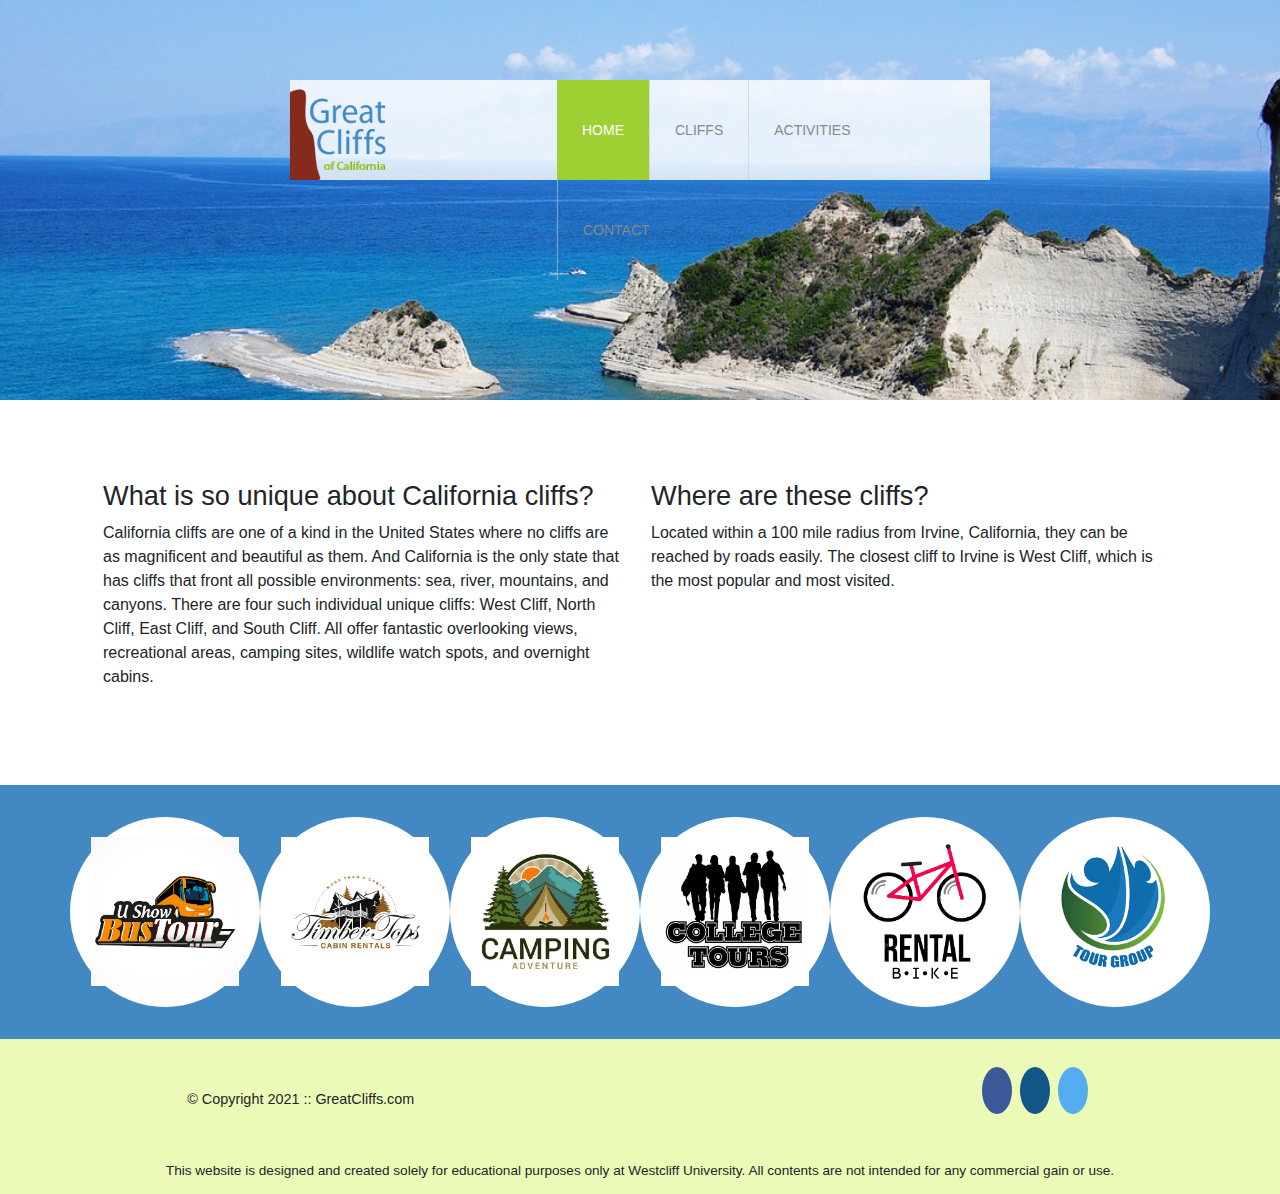
<file: index.html>
<!DOCTYPE html>
<html lang="en">
<head>
    <title>Great Cliffs of California</title>

    <!-- Meta Tags -->
    <meta charset="UTF-8" />

    <!-- Bootstrap CSS -->

    <!-- Font Awesome -->
    <link rel="stylesheet" href="https://stackpath.bootstrapcdn.com/bootstrap/4.5.0/css/bootstrap.min.css">
    <link rel="stylesheet" href="styles.css">

</head>
<body id="home">
<div id="container">
    <header>
        <div class="main-header">
            <div class="logo">
                <img src="images/logo.png" alt="Great Cliffs Logo" width="125">
            </div>
            <nav class="main-menu">
                <ul>
                    <li class="active"><a href="index.html">Home</a></li>
                    <li><a href="cliffs.html">Cliffs</a></li>
                    <li><a href="activities.html">Activities</a></li>
                    <li><a href="contact.html">Contact</a></li>
                </ul>
            </nav>
        </div>
    </header>

    <main>
        <div class="container">
            <div class="row">
                <div class="col-md-6">
                    <h2>What is so unique about California cliffs?</h2>
                    <p>
                        California cliffs are one of a kind in the United States where
                        no cliffs are as magnificent and beautiful as them. And
                        California is the only state that has cliffs that front all
                        possible environments: sea, river, mountains, and canyons. There
                        are four such individual unique cliffs: West Cliff, North Cliff,
                        East Cliff, and South Cliff. All offer fantastic overlooking
                        views, recreational areas, camping sites, wildlife watch spots,
                        and overnight cabins.
                    </p>
                </div>
                <div class="col-md-6">
                    <h2>Where are these cliffs?</h2>
                    <p>
                        Located within a 100 mile radius from Irvine, California, they
                        can be reached by roads easily. The closest cliff to Irvine is
                        West Cliff, which is the most popular and most visited.
                    </p>
                </div>
            </div>
        </div>
    </main>


    <section>
        <div class="container">
            <div class="row">
                <div class="col-6 col-sm-4 col-md-3 col-lg-2">
                    <img src="images/partners/partner-bustour.png" alt="Partner Bus Tours">
                </div>
                <div class="col-6 col-sm-4 col-md-3 col-lg-2">
                    <img src="images/partners/partner-cabinrental.png" alt="Partner Cabin Rental">
                </div>
                <div class="col-6 col-sm-4 col-md-3 col-lg-2">
                    <img src="images/partners/partner-campingadv.png" alt="Partner Camping Adventure">
                </div>
                <div class="col-6 col-sm-4 col-md-3 col-lg-2">
                    <img src="images/partners/partner-collegetours.png" alt="Partner College Tours">
                </div>
                <div class="col-6 col-sm-4 col-md-3 col-lg-2">
                    <img src="images/partners/partner-rentalbike.png" alt="Partner Bike Rentals">
                </div>
                <div class="col-6 col-sm-4 col-md-3 col-lg-2">
                    <img src="images/partners/partner-tourgroup.png" alt="Partner Tour Group">
                </div>
            </div>
        </div>
    </section>



    <footer>
        <!-- Nondisclaimer -->
        <div id="nondisclaimer">
            <div class="copy">&copy; Copyright 2021 :: GreatCliffs.com</div>
            <div class="social">
                <a href="#" class="fa fa-facebook"></a>
                <a href="#" class="fa fa-instagram"></a>
                <a href="#" class="fa fa-twitter"></a>
            </div>
        </div>
        <!-- End Nondisclaimer -->

        <!-- Disclaimer -->
        <div id="disclaimer">
            <p>
                This website is designed and created solely for educational purposes
                only at Westcliff University. All contents are not intended for any
                commercial gain or use.
            </p>
        </div>
        <!-- End Disclaimer -->
    </footer>
</div>

<!-- Bootstrap jQuery -->

<!-- Bootstrap Popper -->

<!-- Bootstrap JS -->

</body>
</html>
</file>
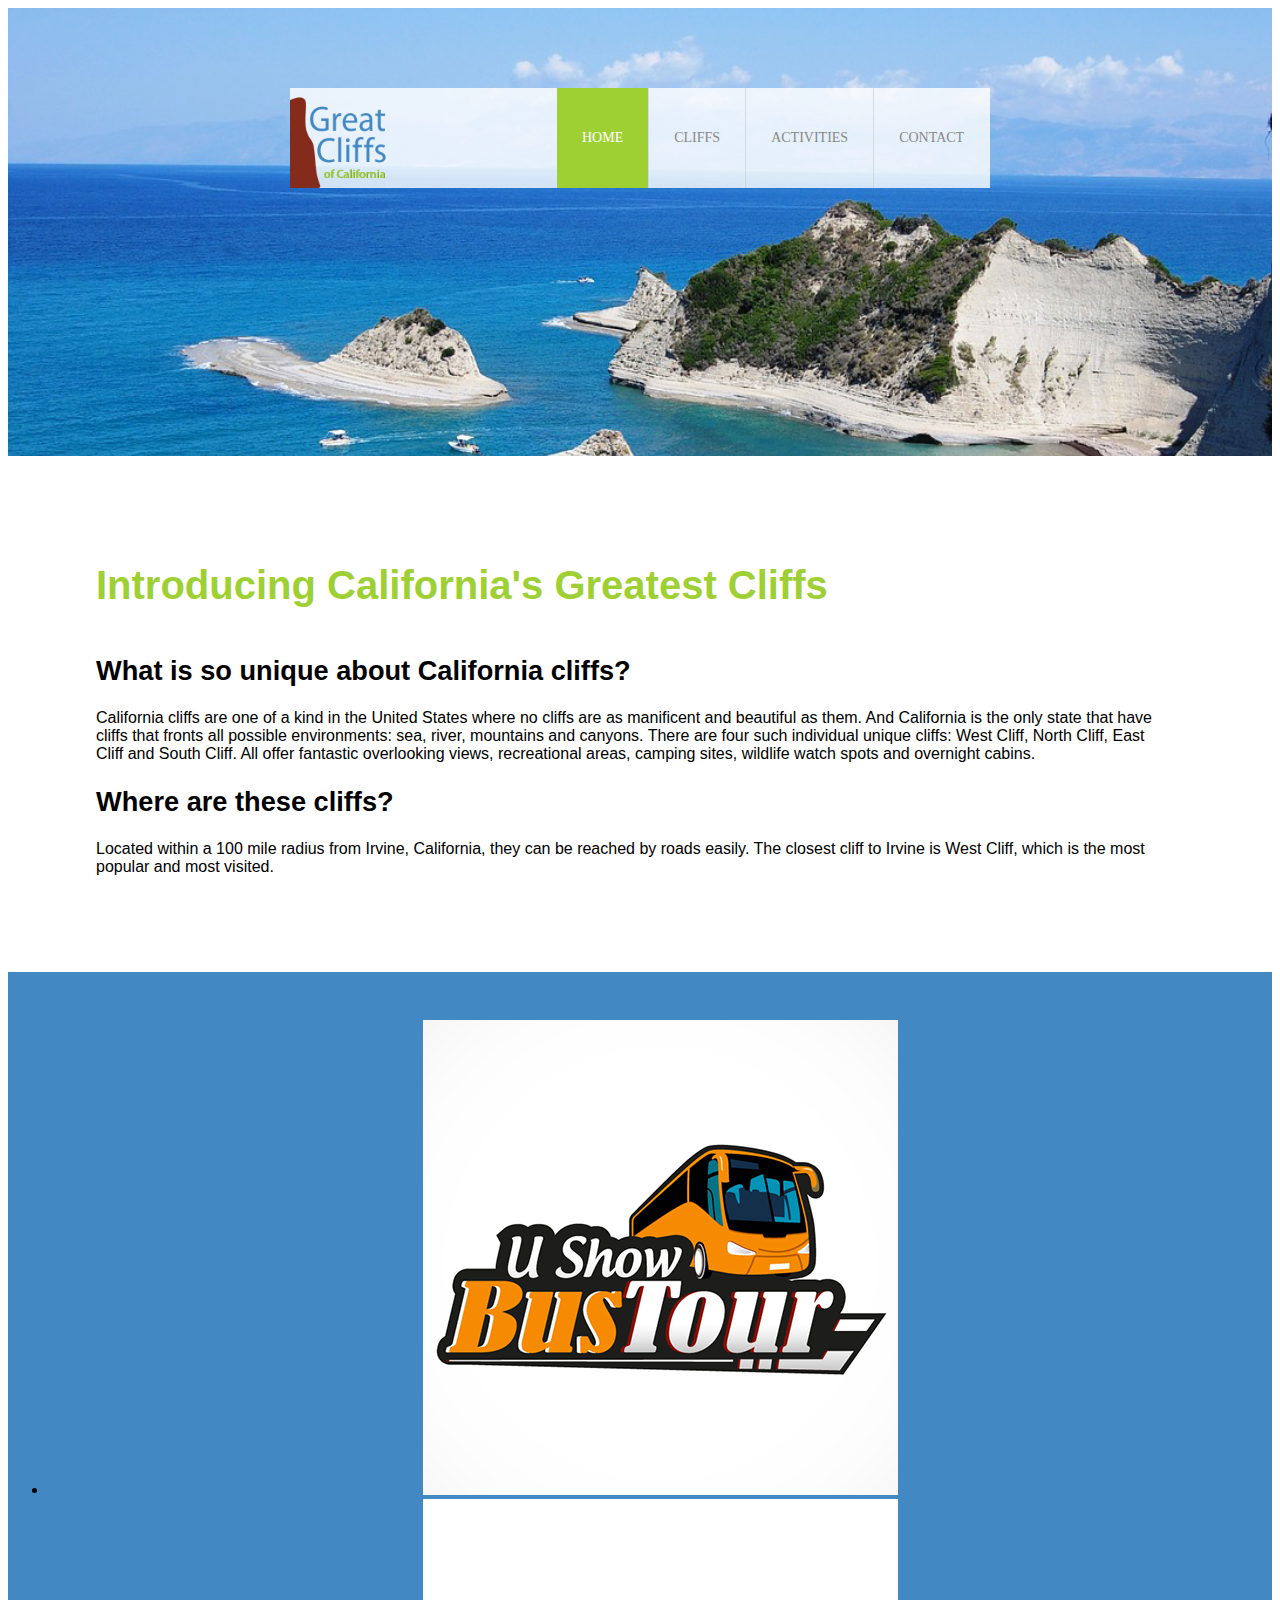
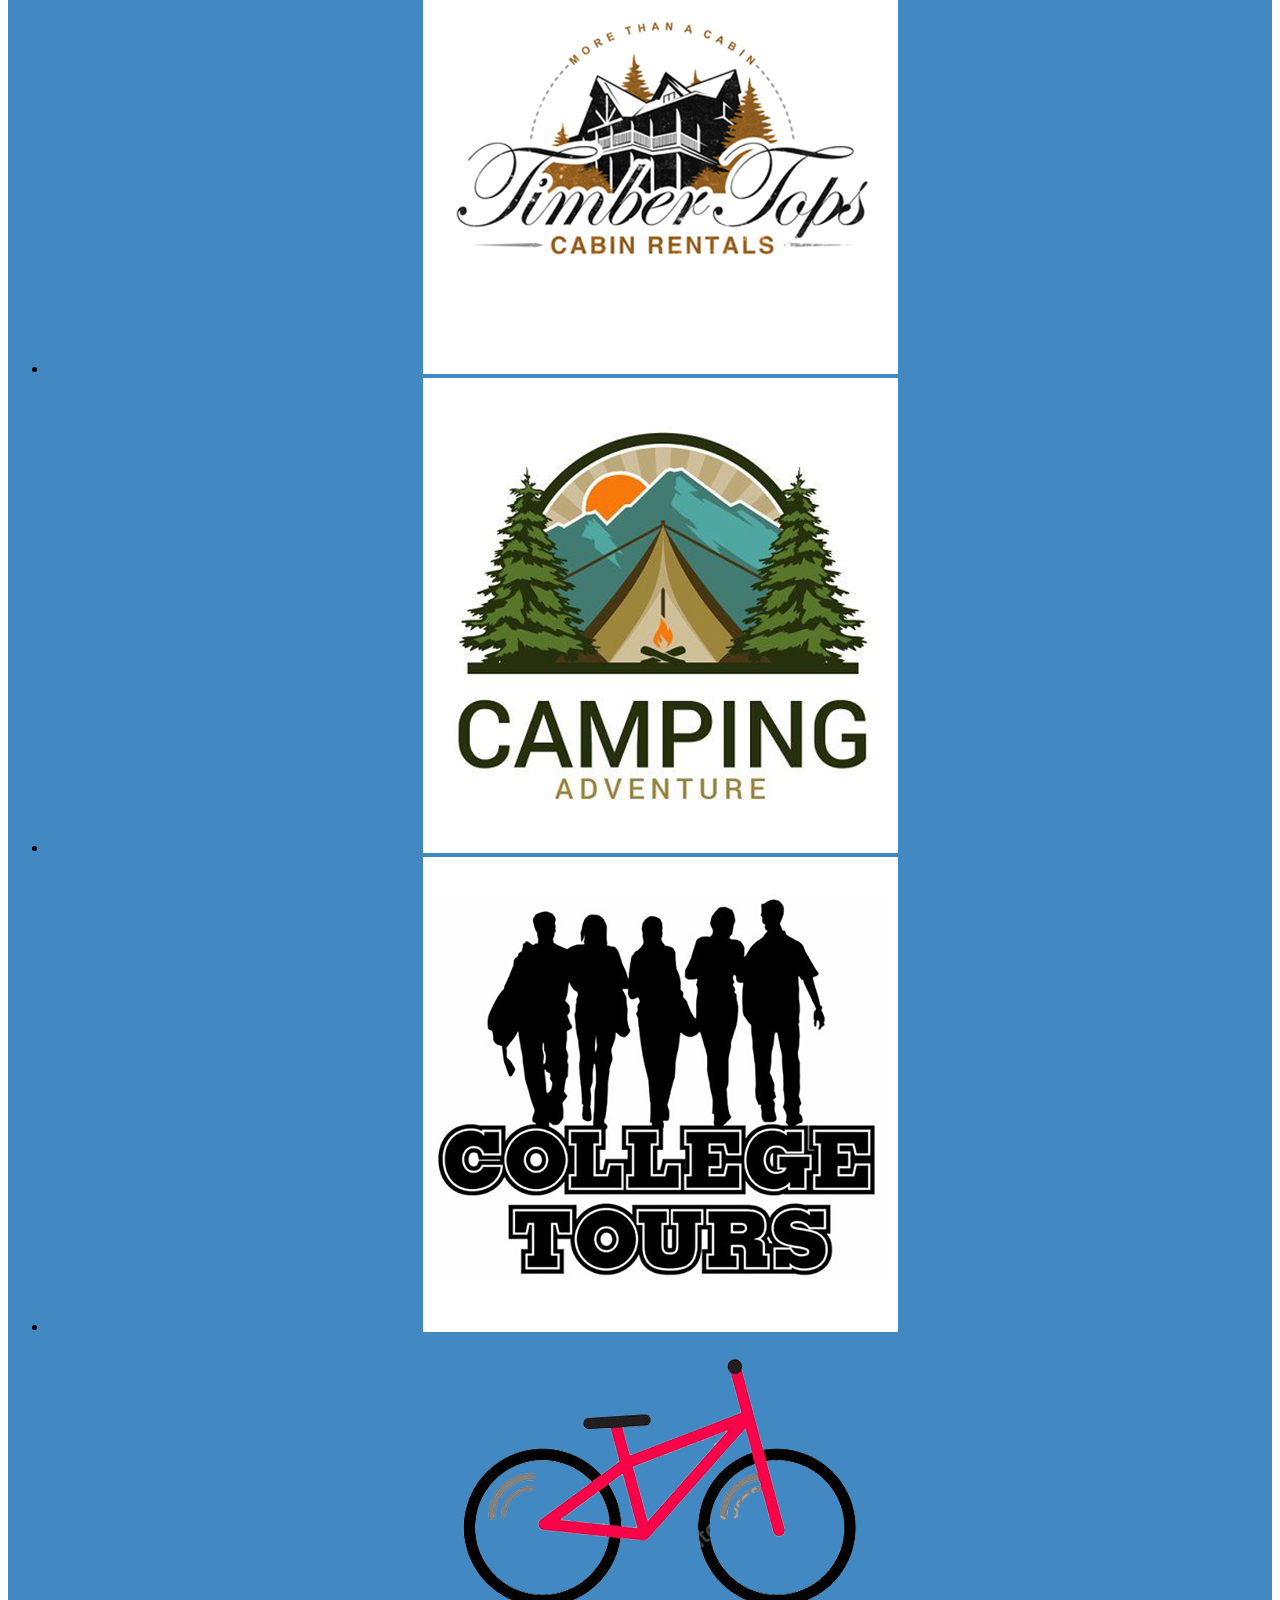
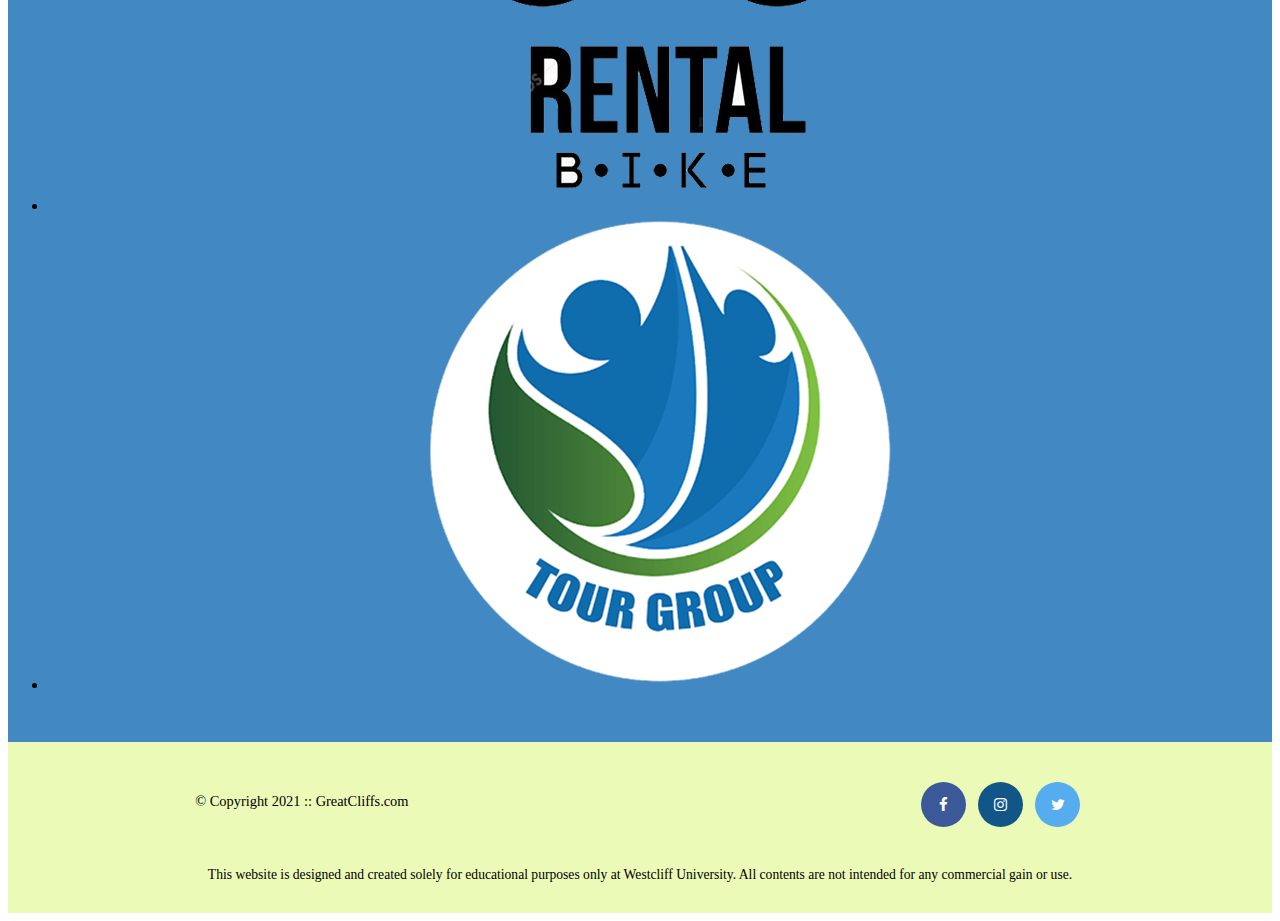
<file: test.html>
<!DOCTYPE html>
<html lang="en">
<head>
    <title>Great Cliffs of California</title>

    <!-- Meta Tags -->
    <meta charset="UTF-8" />

    <!-- Bootstrap CSS -->

    <!-- Font Awesome -->
    <link
            rel="stylesheet"
            href="https://cdnjs.cloudflare.com/ajax/libs/font-awesome/4.7.0/css/font-awesome.min.css"
    >
    <!-- Custom CSS -->
    <link rel="stylesheet" href="styles.css" />

</head>
<body id="home">
<div id="container">
    <header>
        <div class="main-header">
            <div class="logo">
                <img src="images/logo.png" alt="Great Cliffs Logo" width="125">
            </div>
            <nav class="main-menu">
                <ul>
                    <li class="active"><a href="index.html">Home</a></li>
                    <li><a href="cliffs.html">Cliffs</a></li>
                    <li><a href="activities.html">Activities</a></li>
                    <li><a href="contact.html">Contact</a></li>
                </ul>
            </nav>
        </div>
    </header>

    <main>
        <div>
            <h1>Introducing California's Greatest Cliffs</h1>
            <div>
                <h2>What is so unique about California cliffs?</h2>
                <p>
                    California cliffs are one of a kind in the United States where
                    no cliffs are as manificent and beautiful as them. And
                    California is the only state that have cliffs that fronts all
                    possible environments: sea, river, mountains and canyons. There
                    are four such individual unique cliffs: West Cliff, North Cliff,
                    East Cliff and South Cliff. All offer fantastic overlooking
                    views, recreational areas, camping sites, wildlife watch spots
                    and overnight cabins.
                </p>
            </div>
        </div>

        <div>
            <h2>Where are these cliffs?</h2>
            <p>
                Located within a 100 mile radius from Irvine, California, they
                can be reached by roads easily. The closest cliff to Irvine is
                West Cliff, which is the most popular and most visited.
            </p>
        </div>
    </main>

    <section>
        <ul id="partners">
            <li class="partner">
                <img src="images/partners/partner-bustour.png" alt="Partner Bus Tours">
            </li>
            <li class="partner">
                <img src="images/partners/partner-cabinrental.png" alt="Partner Cabin Rental">
            </li>
            <li class="partner">
                <img src="images/partners/partner-campingadv.png" alt="Partner Camping Adventure">
            </li>
            <li class="partner">
                <img src="images/partners/partner-collegetours.png" alt="Partner College Tours">
            </li>
            <li class="partner">
                <img src="images/partners/partner-rentalbike.png" alt="Partner Bike Rentals">
            </li>
            <li class="partner">
                <img src="images/partners/partner-tourgroup.png" alt="Partner Tour Group">
            </li>
        </ul>
    </section>

    <footer>
        <!-- Nondisclaimer -->
        <div id="nondisclaimer">
            <div class="copy">&copy; Copyright 2021 :: GreatCliffs.com</div>
            <div class="social">
                <a href="#" class="fa fa-facebook"></a>
                <a href="#" class="fa fa-instagram"></a>
                <a href="#" class="fa fa-twitter"></a>
            </div>
        </div>
        <!-- End Nondisclaimer -->

        <!-- Disclaimer -->
        <div id="disclaimer">
            <p>
                This website is designed and created solely for educational purposes
                only at Westcliff University. All contents are not intended for any
                commercial gain or use.
            </p>
        </div>
        <!-- End Disclaimer -->
    </footer>
</div>

<!-- Bootstrap jQuery -->

<!-- Bootstrap Popper -->

<!-- Bootstrap JS -->

</body>
</html>
</file>
<file: styles.css>
header {
    width: 100%;
    min-height: 400px;
    padding-top: 3em;
}
#home header {
    background:  no-repeat lightgrey url(images/cliff_ocean.jpg);
    background-size: 1500px;
}
.main-header {
    background-color:rgb(255, 255, 255, 0.8) ;
    width: 700px;
    margin: 2em auto 0 auto;
    min-height: 100px;
    height: 100px;
}
.main-header .logo img {
    width: 100px;
    height: 100px;
    margin: 0 2em 0 0;
    float: left;
}

/* Navigation */
.main-menu {
    margin-left: 227px;
    font-weight: 400;
}
.main-menu ul li {
    list-style-type: none;
    display: inline-block;
    float: left;
    padding-left: 25px;
    padding-right: 25px;
    border-left: 1px solid rgba(202, 204, 202, 0.6);
    line-height: 100px;
    text-transform: uppercase;
    font-size: 14px;
}
.main-menu ul li a {
    text-decoration: none;
    color: #888;
}
.main-menu ul li a:hover {
    color: #9ed034;
}
.main-menu ul li.active {
    background: #9ed034;
    border: none;
}
.main-menu ul li.active a {
    color: #fff;
}

/* Main */
main {
    padding: 3em 6em 3em 5.5em;
    margin: 2em 0;
    font-family:Arial, Helvetica, sans-serif;
}
main h1 {
    font-size: 2.5em;
    padding-bottom: 0.5em;
    color: #9ed034;
}
main h2 {
    font-size: 1.7em;
}

 /*Partners*/
/* Partners */
/* Partners */
/* Partners */
/* Section */
section {
    width: 100%;
    background-color: #4288C3;
    padding: 2em 0;
    text-align: center;
}

/* Partners */
section .container {
    display: flex;
    flex-wrap: wrap;
    justify-content: center;
    align-items: center;
    gap: 1em;
}

section .container .col-6 {
    flex: 1 0 90px;
    padding: 1.3em;
    background-color: #fff;
    border-radius: 50%;
}

section .container .col-6 img {
    width: 100%;
    height: auto;
}

@media (min-width: 576px) {
    section .container .col-6 {
        flex-basis: calc(50% - 1em);
    }
}

@media (min-width: 768px) {
    section .container .col-6 {
        flex-basis: calc(33.33% - 1em);
    }
}

@media (min-width: 992px) {
    section .container .col-6 {
        flex-basis: calc(25% - 1em);
    }
}



/* Footer */
footer {
    width: 100%;
    height: 155px;
    padding-bottom: 1em;
    background-color: #ecfab8;
}
footer #nondisclaimer .copy {
    padding: 3.5em 3.5em 3.5em 13em;
    float: left;
    font-size: 0.9em;
}
footer #nondisclaimer .social {
    padding: 2.5em;
    margin-right: 9.25em;
    float: right;
}
footer #disclaimer {
    clear: both;
}

footer #disclaimer p {
    font-size: 0.85em;
    text-align: center;
}
footer #nondisclaimer .social .fa {
    padding: 15px;
    font-size: 15px;
    width: 15px;
    text-align: center;
    text-decoration: none;
    margin: 0 4px;
    border-radius: 50%;
}
footer #nondisclaimer .social .fa:hover {
    opacity: 0.7;
}
footer #nondisclaimer .social .fa-facebook {
    background: #3B5998;
    color: white;
}

footer #nondisclaimer .social .fa-twitter {
    background: #55ACEE;
    color: white;
}

footer #nondisclaimer .social .fa-instagram {
    background: #125688;
    color: white;
}
/*@media (max-width: 992px) {*/
/*    .logo img {*/
/*        position: relative;*/
/*        bottom: 8px;*/
/*    }*/
/*    .main-menu {*/
/*        width: 200px;*/
/*        background-color: rgb(255, 255, 255);*/
/*        position: absolute;*/
/*        right: 1.7em;*/
/*    }*/
/*    .main-menu ul li {*/
/*        border-bottom: 1px solid rgba(202, 204, 202, 0.6);*/
/*    }*/
/*    main {*/
/*        padding: 3em 1em 3em 1em;*/
/*        margin: 0;*/
/*    }*/
/*    #home .main-col-content {*/
/*        padding: 25px;*/
/*        min-height: 450px;*/
/*        margin-top: 1em;*/
/*    }*/
/*}*/


/* Home */



/* ACTIVATE BELOW WHEN TESTING NAVIGATION AND OTHERS FOR RWD */

/* Media Queries */
/*@media (max-width: 768px) {
    footer #nondisclaimer .copy {
        padding: 3.5em 0em 3.5em 0em;
        text-align: center;
        float: none;
        font-size: 0.9em;
      }
      footer #nondisclaimer .social {
        padding: 2.5em 0;
        margin: 0;
        text-align: center;
        float: none;
      }
}

@media (max-width: 992px) {
    .logo img {
        position: relative;
        bottom: 8px;
    }
    .main-menu {
        width: 200px;
        background-color:rgb(255, 255, 255);
        position: absolute;
        right: 1.7em;
      }
      .main-menu ul li {
        border-bottom: 1px solid rgba(202, 204, 202, 0.6);
      }
      main {
        padding: 3em 1em 3em 1em;
        margin: 0;
      }
      #home .main-col-content {
        padding: 25px;
        min-height: 450px;
        margin-top: 1em;
      }
} */
</file>
